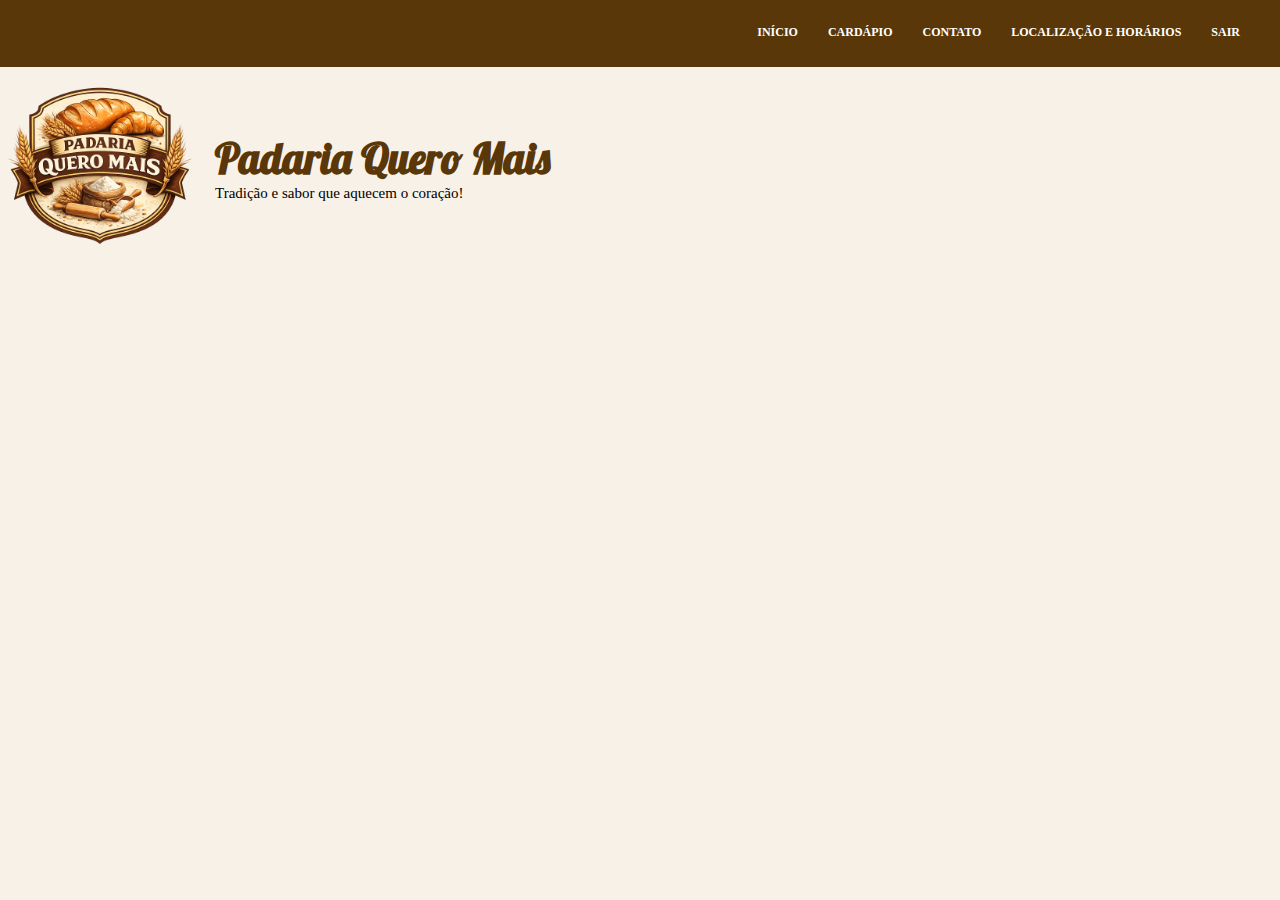
<file: sair.html>
<!DOCTYPE html>
<html lang="pt-BR">
<head>
    <meta charset="UTF-8">
    <meta name="viewport" content="width=device-width, initial-scale=1.0">
    <title>Logout</title>
    <link rel="stylesheet" href="./css/sair.css">
    <link href="https://fonts.googleapis.com/css2?family=Lobster&display=swap" rel="stylesheet">

</head>
<body>
     <header class="topo">

        <nav class="navegacao">

            <a href="./index.html">INÍCIO</a>
            <a href="./produtos.html">CARDÁPIO</a>
            <a href="./contato.html">CONTATO</a>
            <a href="./sobre.html">LOCALIZAÇÃO  E  HORÁRIOS</a>
            <a href="./sair.html">SAIR</a>

        </nav>


        <div class="logo-area">
            <img src="./images/logo/ChatGPT Image 2_02_2026, 22_32_57.png" alt="" class="logo">

            <div class="texto-logo">
                <h1>Padaria Quero Mais</h1>
                <p>Tradição e sabor que aquecem o coração!</p>
            </div>
        </div>


    </header>
    
</body>
</html>
</file>
<file: css/sair.css>
* {
    margin: 0;
    padding: 0;
    box-sizing: border-box;
}

body {
    background-color: #f8f1e7;
}

.container-imagens {
    display: grid;
    grid-template-columns: repeat(auto-fit, minmax(150px, 1fr));
    gap: 15px;
    margin-top: 20px;
}

.container-imagens img {
    width: 100%;
    border-radius: 10px;
    box-shadow: rgba(0, 0, 0, 0.12) 0px 1px 3px,
                rgba(0, 0, 0, 0.24) 0px 1px 2px;
    border: 2px solid rgb(90, 55, 8);
    transition: transform 0.3s ease, box-shadow 0.3s ease;
}

.container-imagens img:hover {
    transform: scale(1.05);
    box-shadow: rgba(0, 0, 0, 0.3) 0px 5px 15px;
}

.logo-area {
    display: flex;
    align-items: center;
    gap: 15px;
}

.logo {
    width: 200px;
    height: auto;
}

.texto-logo h1 {
    position: relative;
    z-index: 10;
    font-family: "Lobster", sans-serif;
    font-size: 42px;
    font-weight: 700;
    color: rgb(90, 55, 8);
}

.texto-logo p {
    font-family: 'Times New Roman', Times, serif;
    font-size: 15px;
    /* text-align: justify; */
}

h3 {
    font-family: 'Times New Roman', Times, serif;
}

footer {
    background-color: rgb(90, 55, 8);
    color: #fff;
    padding: 15px 0;
    text-align: center;
    font-size: 14px;
    margin-top: 40px;
}

/* ------------------ NAVEGAÇÃO ------------------ */

.navegacao {
    display: flex;
    justify-content: right;
    gap: 30px;
    padding: 15px 40px;
    background-color: rgb(90, 55, 8);
}

.navegacao a {
    text-decoration: none;
    font-weight: bold;
    color: #fff;
    font-size: 12px;
    transition: 0.3s;
    padding: 10px 0;
    border-bottom: 2px solid transparent;
}

.navegacao a:hover {
    color: rgb(255, 157, 30);
    transform: scale(1.05);
    /* box-shadow: rgba(0, 0, 0, 0.3) 0px 5px 15px; */
}
</file>
